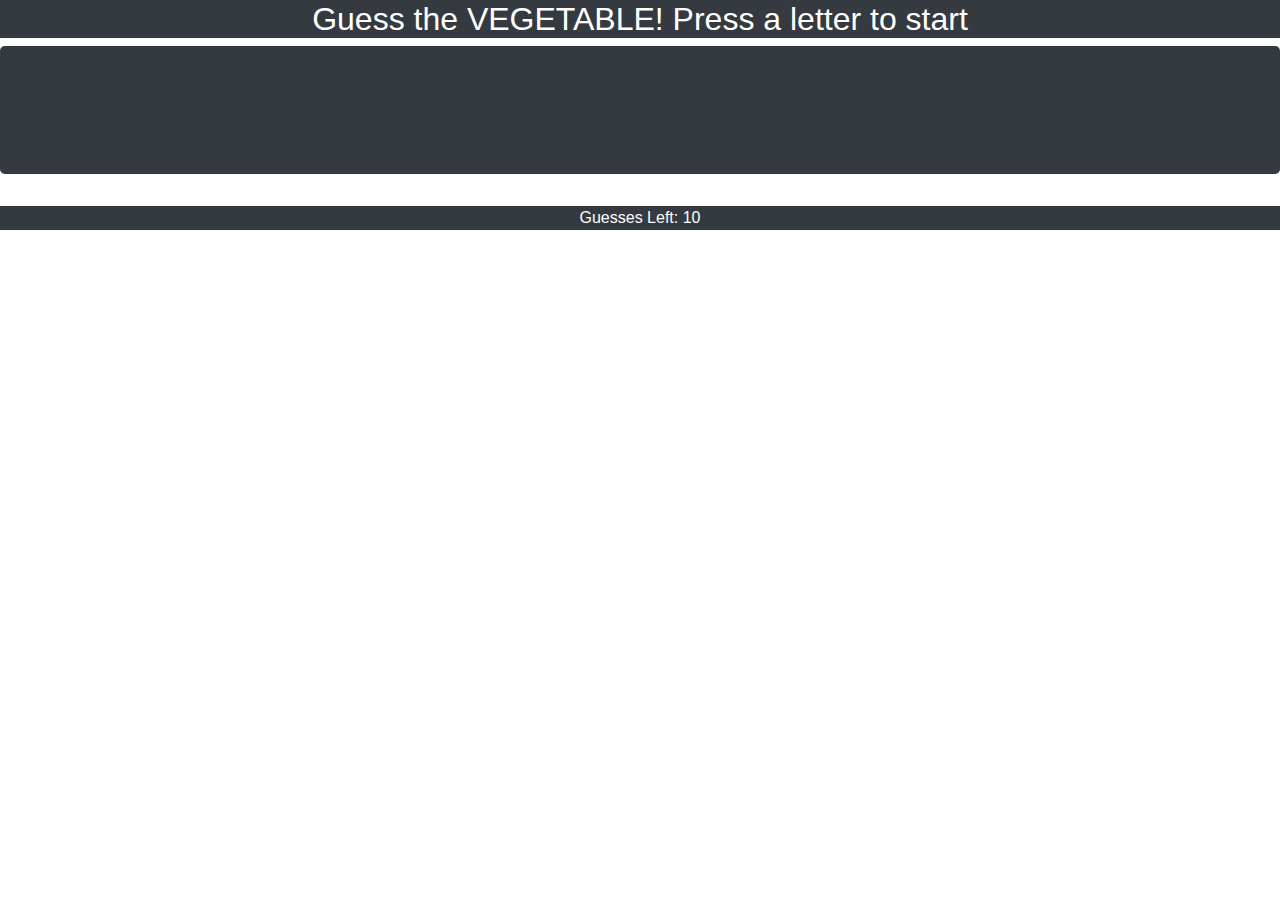
<file: HangManHw.html>
<!DOCTYPE html>
<html lang="en-us">

<head>
	<meta charset="UTF-8">
	<title>HangMan</title>
	<link rel="stylesheet" href="https://maxcdn.bootstrapcdn.com/bootstrap/4.0.0/css/bootstrap.min.css" integrity="sha384-Gn5384xqQ1aoWXA+058RXPxPg6fy4IWvTNh0E263XmFcJlSAwiGgFAW/dAiS6JXm"
	 crossorigin="anonymous">

</head>

<body background="https://cdn.vox-cdn.com/thumbor/X6MKy-8PT6-DlqDumXCMGURJ-Ts=/0x80:2039x1609/1220x813/filters:focal(0x80:2039x1609):format(webp)/cdn.vox-cdn.com/uploads/chorus_image/image/35120246/153128646.0.jpg">

	<h2 class="text-center title text-white bg-dark">Guess the VEGETABLE! Press a letter to start</h2>
	<h2 id="word" class="text-center text-white bg-dark jumbotron"> </h2>
	<h2 id="guesses" class="text-white bg-dark text-center"> </h2>
	<p id="lives" class="text-white bg-dark text-center"></p>
	<script>
		//ARRAY
		var vegetables = ["artichoke", "asparagus", "broccoli", "cabbage", "cauliflower", "zucchini", "eggplant", "celery", "tomato"];
		var currentWord = vegetables[Math.floor(Math.random() * vegetables.length)];
		var index = 0;
		live = 10;
		var kek = document.getElementById("word");
		var guessedLetters = [];
		// Changes randomly generated word into "__"
		function updateScore() {
			document.getElementById("lives").innerHTML = "Guesses Left: " + live;
		}
		updateScore();

		for (var i = 0; i < currentWord.length; i++) {
			guessedLetters[i] = "_";
		};

		var lettersLeft = vegetables.length;

		document.onkeyup = function (event) {




			var kek = document.getElementById("word");
			kek.innerHTML = guessedLetters.join(" ");

			var wut = document.getElementById("lives");

			var letter = String.fromCharCode(event.which).toLowerCase();

			for (var j = 0; j < currentWord.length; j++) {
				if (currentWord[j] === letter) {
					guessedLetters[j] = letter;
					lettersLeft--;
				}
				else if (live--);

				// the lives go down per each wrong letter in the for loop so it doesnt work properly
			};

			kek.innerHTML = guessedLetters.join(" ");

			// just have to implement the score going down into the loop so each incorrect goes into live-- so score goes down

			//show which letter was incorrect

			//-----------can't put this part on until lives/ score is fixed-----------|	
			//if (live <= 0) {													      |
			//	alert("you Lost");													  |			
			//};																	  |
			//------------------------------------------------------------------------|
			updateScore();
			// YOU WIN part, then tell the game to reset and do another game


		};





	</script>



</body>

</html>
</file>
